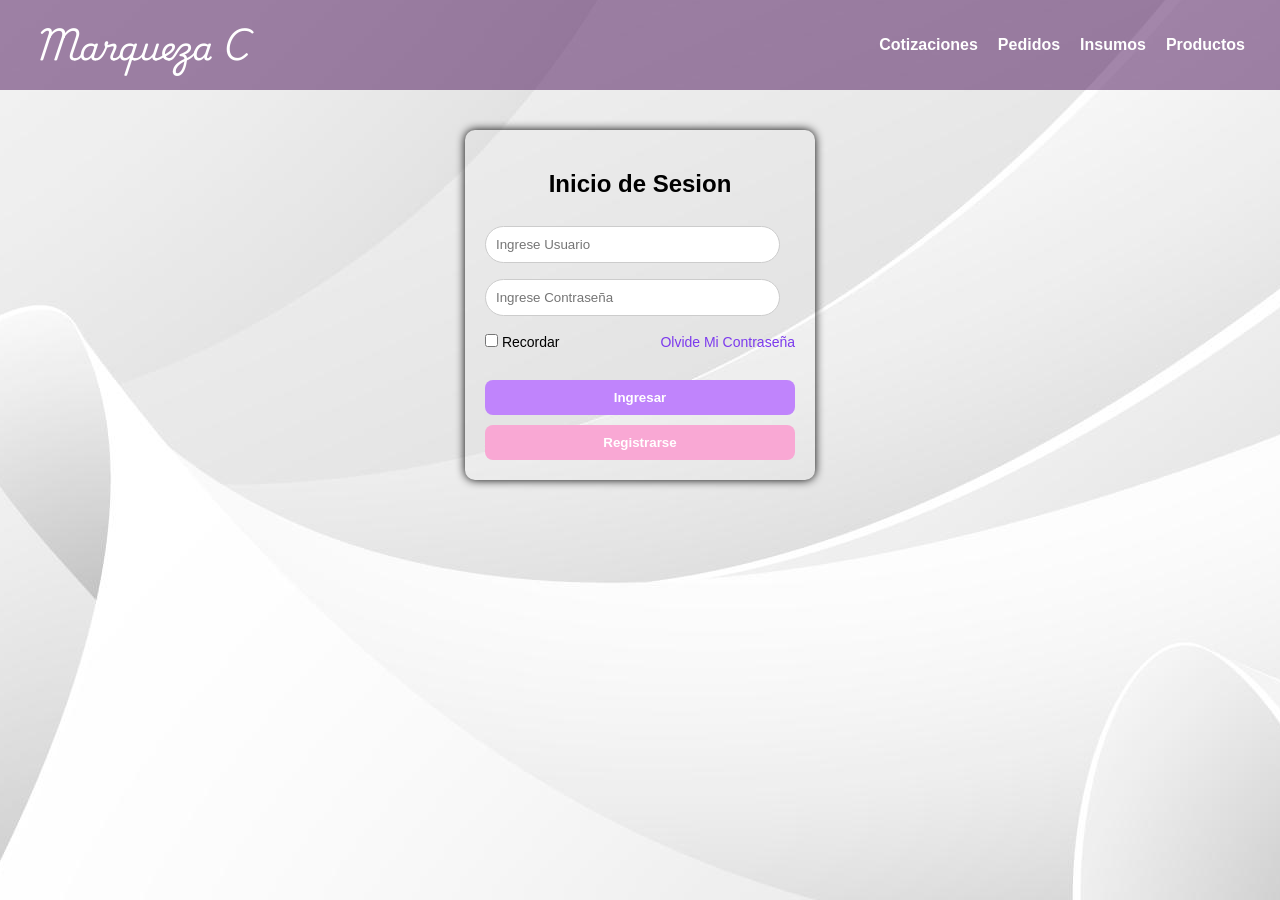
<file: LOGIN/inicio de sesion/inicio.html>
<!DOCTYPE html>
<html>

<head>
	<meta charset="utf-8">
	<meta name="viewport" content="width=device-width, initial-scale=1">
	<title>Inicio De Sesion</title>
	<link rel="stylesheet" type="text/css" href="style_inicio.css">
</head>

<body>
	<!-- barra de menu de inicio-->
	<header class="barra_de_menu_inicio_de_sesion">
		<h1 class="titulo_menu">Marqueza C</h1>

		<!-- botón del menú desplegable -->
		<button class="btn_menu" aria-label="abrir_menu">
            <span></span>
            <span></span>
            <span></span>
        </button>
		<!-- barra de navegacion -->
		<nav class="lista_de_menu_de_inicio">
			<ul class="lista_menu">
				<li><a href="#" class="lista_contenido">Cotizaciones</a></li>
				<li><a href="#" class="lista_contenido">Pedidos</a></li>
				<li><a href="#" class="lista_contenido">Insumos</a></li>
				<li><a href="#" class="lista_contenido">Productos</a></li>
			</ul>
		</nav>
	</header>
	<!-- formulario con label -->
	<form class="formulario_inicio_de_sesion" id="formulario_inicio_de_sesion">
		<!-- titulo del formulario -->
		<h2 class="titulo_formulario">Inicio de Sesion</h2>
		<!-- cajas de texto del fomulario -->
		<input type="text" placeholder="Ingrese Usuario" class="caja_formulario" id="usuario_inicio_de_sesion" pattern="[A-Za-záéíóúñ ]+" title="Solo se permiten letras" required>
		<input type="password" placeholder="Ingrese Contraseña" class="caja_formulario" id="contraseña_inicio_de_sesion">
		<!-- contenedor de checkbox y link del formulario -->
		<div class="enlace_btn_formulario">
			<div><input type="checkbox" name="recordar"> Recordar</div>
			
			<a href="#" class="enlace_recuperacion_contraseña">Olvide Mi Contraseña</a>
		</div>
		<!-- botones del formulario -->
		<button type="submit" class="boton_inicio_de_sesion">Ingresar</button>
		<button type="button" class="boton_registro"><a href="D:\proyecto\LOGIN\registro de proyecto\registro2.html">Registrarse</a></button>


	</form>
	<script src="menu.js"></script>
</body>

</html>
</file>
<file: LOGIN/inicio de sesion/style_inicio.css>
@import url('https://fonts.googleapis.com/css2?family=Playwrite+IE:wght@100..400&display=swap');

/* Estilos generales */
* {
  font-family: Arial, Helvetica, sans-serif;
  margin: 0;
  padding: 0;
  box-sizing: border-box;
}

body {
  background: url(fondo.jpg) no-repeat;
  margin: 0;
  background-position: center;
}

/* estilo de la barra del menu del inicio de sesion */
.barra_de_menu_inicio_de_sesion {
  display: flex;
  justify-content: space-between;
  align-items: center;
  text-align: center;
  padding: 15px;
  background: hsl(288, 70%, 20%, 50%);
  color: white;
  z-index: 99;
}

/* estilo del titulo del menu de inicio */
.titulo_menu {
  font-family: "Playwrite IE", cursive;
  margin-left: 20px;
}

/* estilo de lista de menu de inicio */
.lista_de_menu_de_inicio {
  margin-left: 20px;
  margin-right: 20px;
}

.lista_menu {
  list-style: none;
  padding: 0;
  display: flex;
  justify-content: center;
  gap: 20px;
}

/* estilos enlaces de la barra de navegacion del menu */
.lista_contenido {
  color: white;
  text-decoration: none;
  font-weight: bold;
}

.btn_menu {
  display: none;
  flex-direction: column;
  gap: 4px;
  background: none;
  border: none;
  cursor: pointer;
  padding: 4px;
}

.btn_menu span {
  display: block;
  width: 25px;
  height: 3px;
  background-color: white;
}


/* estilo del formulario de inicio de sesion */
.formulario_inicio_de_sesion {
  background: hwb(290 11% 59% / 0.2%);
  width: 350px;
  height: auto;
  margin: 40px auto;
  padding: 20px;
  border-radius: 10px;
  box-shadow: 0px 0px 10px rgba(0, 0, 0, 20);
}

/* estilo del titulo del formulario */
.titulo_formulario {
  text-align: center;
  align-items: center;
  padding: 20px;
  color: black;
}

/* estilo de las cajas de texto del formulario */
.caja_formulario {
  width: 95%;
  padding: 10px;
  margin: 8px 0;
  border-radius: 20px;
  border: 1px solid #ccc;
}

.caja_formulario:focus {
  outline: 1px solid #270663;
}

/* estilo del contenedor de checkbox y link del formulario */
.enlace_btn_formulario {
  padding-top: 10px;
  padding-bottom: 20px;
  display: flex;
  justify-content: space-between;
  align-items: center;
  font-size: 14px;
}

/* estilo del link de recuperación de contraseña */

.enlace_recuperacion_contraseña {
  text-decoration: none;
  color: #7c3aed;
}

.enlace_recuperacion_contraseña:hover {
  text-decoration: underline;
}


/* estilo del botónes de inicio de sesión */
.boton_inicio_de_sesion {
  background: #c084fc;
  color: white;
  width: 100%;
  padding: 10px;
  margin-top: 10px;
  border: none;
  border-radius: 8px;
  cursor: pointer;
  font-weight: bold;
}

.boton_inicio_de_sesion:hover {
  background: #a855f7;
}

/* estilo del botón de registro */
.boton_registro {
  background: #f9a8d4;
  color: white;
  width: 100%;
  padding: 10px;
  margin-top: 10px;
  border: none;
  border-radius: 8px;
  cursor: pointer;
  font-weight: bold;
}

.boton_registro:hover {
  background: #ec4899;
}
.boton_registro a {
  color: white;
  text-decoration: none;
}


@media (max-width: 375px) {
  body {
    display: grid;
    grid-template-columns: 1fr;
  }

  .barra_de_menu_inicio_de_sesion {
    position: relative;
    flex-direction: column;
  }

  .titulo_menu {
    padding: 30px;
  }

  .btn_menu {
    display: flex;
  }

  .lista_de_menu_de_inicio {
    position: absolute;
    top: 100%;
    left: 0;
    right: 0;
    width: 100%;
    margin: 0;
    flex-direction: column;
    gap: 0;
    background-color: hsl(288, 70%, 20%);
    display: none;
  }

  .lista_de_menu_de_inicio.active {
    display: flex;
  }
  .lista_menu {
    gap: 0;
    flex-direction: column;
  }

  .lista_menu li {
    border-top: 1px solid #444;
  }

  .lista_contenido {
    display: block;
    padding: 1rem;
  }
}

@media (max-width: 768px) {
  body {
    display: grid;
    grid-template-columns: 1fr;
  }

  .barra_de_menu_inicio_de_sesion {
    flex-direction: column;
    position: relative;
  }

  .titulo_menu {
    padding: 30px;
  }

  .btn_menu {
    display: flex;
  }

  .lista_de_menu_de_inicio {
    position: absolute;
    top: 100%;
    left: 0;
    right: 0;
    width: 100%;
    margin: 0;
    flex-direction: column;
    gap: 0;
    background-color: hsl(288, 70%, 20%);
    display: none;
  }

  .lista_de_menu_de_inicio.active {
    display: flex;
  }
  .lista_menu {
    gap: 0;
    flex-direction: column;
  }

  .lista_menu li {
    border-top: 1px solid #444;
  }

  .lista_contenido {
    display: block;
    padding: 1rem;
  }
}
</file>
